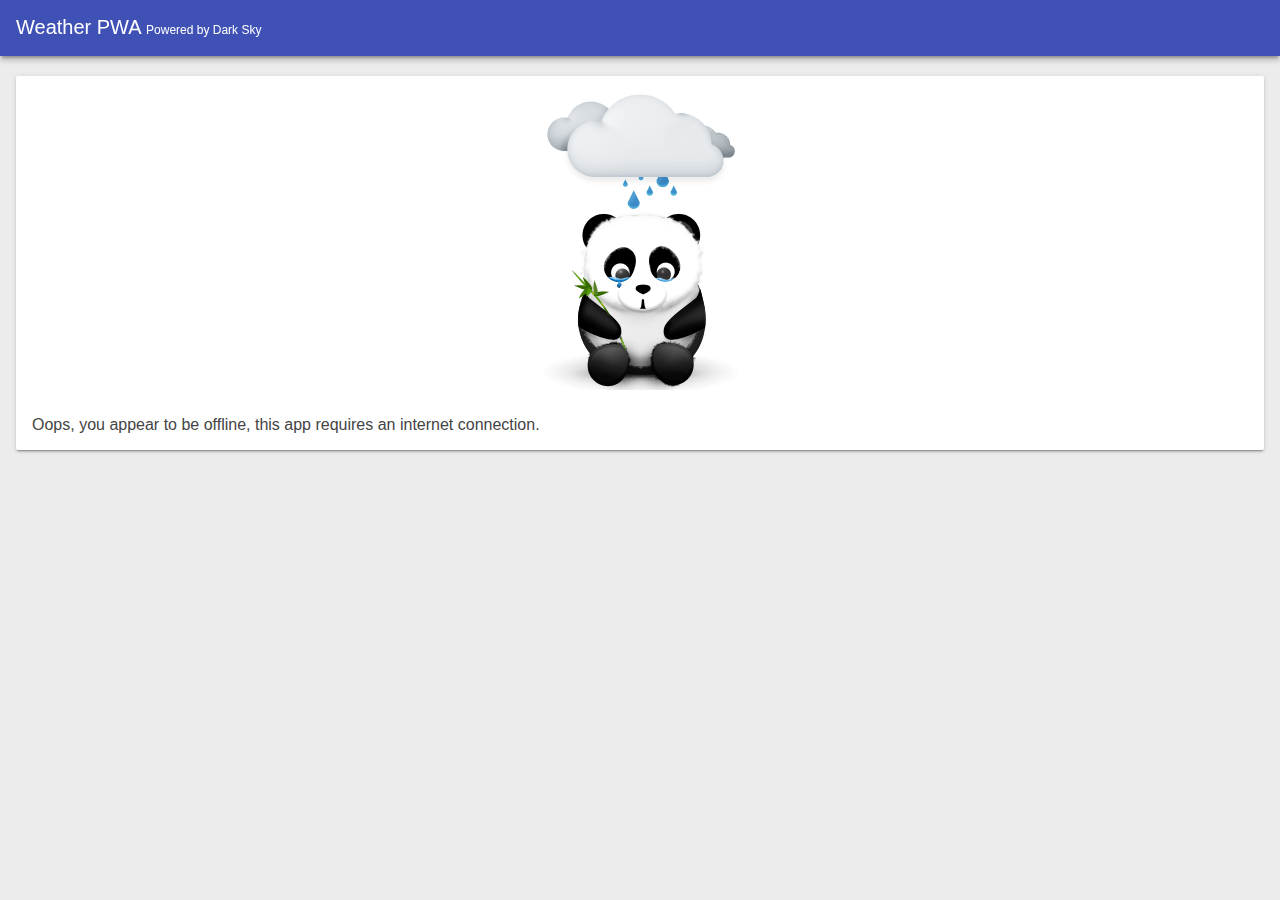
<file: public/offline.html>
<!--
 
-->

<!DOCTYPE html>
<html lang="en">
<head>
  <meta charset="utf-8">
  <meta http-equiv="X-UA-Compatible" content="IE=edge">
  <meta name="viewport" content="width=device-width, initial-scale=1.0">
  <title>Totem COOP</title>
  <link rel="manifest" href="/manifest.json">
  <meta name="theme-color" content="#2F3BA2" />
  <style>

* {
  box-sizing: border-box;
}

html, body {
  padding: 0;
  margin: 0;
  height: 100%;
  width: 100%;
  font-family: 'Helvetica', 'Verdana', sans-serif;
  font-weight: 400;
  font-display: optional;
  color: #444;
  -webkit-font-smoothing: antialiased;
  -moz-osx-font-smoothing: grayscale;
}

html {
  overflow: hidden;
}

body {
  display: -webkit-box;
  display: -webkit-flex;
  display: -ms-flexbox;
  display: flex;
  -webkit-box-orient: vertical;
  -webkit-box-direction: normal;
  -webkit-flex-direction: column;
      -ms-flex-direction: column;
          flex-direction: column;
  -webkit-flex-wrap: nowrap;
      -ms-flex-wrap: nowrap;
          flex-wrap: nowrap;
  -webkit-box-pack: start;
  -webkit-justify-content: flex-start;
      -ms-flex-pack: start;
          justify-content: flex-start;
  -webkit-box-align: stretch;
  -webkit-align-items: stretch;
      -ms-flex-align: stretch;
          align-items: stretch;
  -webkit-align-content: stretch;
      -ms-flex-line-pack: stretch;
          align-content: stretch;
  background: #ececec;
}

.header {
  width: 100%;
  height: 56px;
  color: #FFF;
  background: #3F51B5;
  position: fixed;
  font-size: 20px;
  box-shadow: 0 4px 5px 0 rgba(0, 0, 0, 0.14), 0 2px 9px 1px rgba(0, 0, 0, 0.12), 0 4px 2px -2px rgba(0, 0, 0, 0.2);
  padding: 16px 16px 0 16px;
  will-change: transform;
  display: -webkit-box;
  display: -webkit-flex;
  display: -ms-flexbox;
  display: flex;
  -webkit-box-orient: horizontal;
  -webkit-box-direction: normal;
  -webkit-flex-direction: row;
      -ms-flex-direction: row;
          flex-direction: row;
  -webkit-flex-wrap: nowrap;
      -ms-flex-wrap: nowrap;
          flex-wrap: nowrap;
  -webkit-box-pack: start;
  -webkit-justify-content: flex-start;
      -ms-flex-pack: start;
          justify-content: flex-start;
  -webkit-box-align: stretch;
  -webkit-align-items: stretch;
      -ms-flex-align: stretch;
          align-items: stretch;
  -webkit-align-content: center;
      -ms-flex-line-pack: center;
          align-content: center;
  -webkit-transition: -webkit-transform 0.233s cubic-bezier(0, 0, 0.21, 1) 0.1s;
  transition: -webkit-transform 0.233s cubic-bezier(0, 0, 0.21, 1) 0.1s;
  transition: transform 0.233s cubic-bezier(0, 0, 0.21, 1) 0.1s;
  z-index: 1000;
}

.header h1 {
  font-weight: 400;
  font-size: 20px;
  margin: 0;
  -webkit-box-flex: 1;
  -webkit-flex: 1;
      -ms-flex: 1;
          flex: 1;
}

.header .powered-by {
  font-size: 0.6em;
  text-decoration: none;
  color: white;
}

.main {
  padding-top: 60px;
  -webkit-box-flex: 1;
  -webkit-flex: 1;
      -ms-flex: 1;
          flex: 1;
  overflow-x: hidden;
  overflow-y: auto;
  -webkit-overflow-scrolling: touch; }

  .weather-card {
  padding: 16px;
  position: relative;
  box-sizing: border-box;
  background: #fff;
  border-radius: 2px;
  margin: 16px;
  box-shadow: 0 2px 2px 0 rgba(0, 0, 0, 0.14), 0 3px 1px -2px rgba(0, 0, 0, 0.2), 0 1px 5px 0 rgba(0, 0, 0, 0.12); }


    .offline-panda {
      margin-left: auto;
      margin-right: auto;
      margin-bottom: 1.5em;
      display: block;
    }
  </style>
</head>
<body>

  <header class="header">
    <h1>
      Weather PWA
      <a href="https://darksky.net/poweredby/" class="powered-by">
        Powered by Dark Sky
      </a>
    </h1>
  </header>

  <main class="main">

    <div class="weather-card">
      <img src="[data-uri]" class="offline-panda">
      <div>
        Oops, you appear to be offline, this app requires an internet
        connection.
      </div>
    </div>

  </main>

  <script>
    if ('serviceWorker' in navigator) {
      window.addEventListener('load', () => {
        navigator.serviceWorker.register('/service-worker.js')
            .then((reg) => {
              console.log('Service worker registered.', reg);
            });
      });
    }
  </script>

</body>
</html>
</file>
